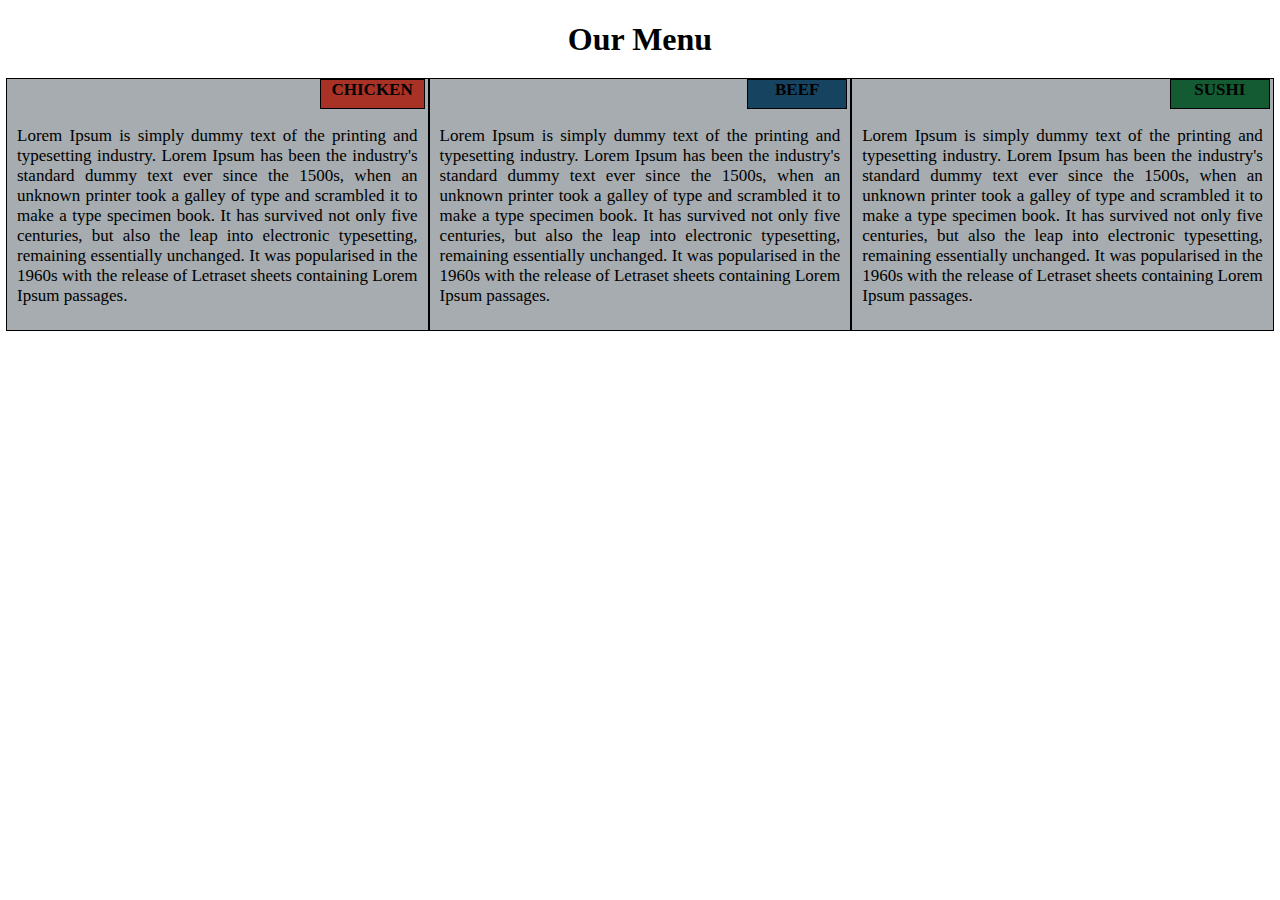
<file: index.html>
<!DOCTYPE html>
<html>
<head>
	<meta charset="utf-8">
	<title>module 2</title>
	<style type="text/css">
		@media(min-width:992px){
		.col-lg-1,.col-lg-2,.col-lg-3,.col-lg-4 ,.col-lg-5,.col-lg-6,.col-lg-7,.col-lg-8,.col-lg-9,.col-lg-10,.col-lg-11,.col-lg-12{
			float: left;
		}

	.col-lg-1{
		width: 8.33%;
	}
	.col-lg-2{
		width: 16.66%;
	}
	.col-lg-3{
		width: 25%;
	}
	.col-lg-4{
		width: 33.33%;
	}
	.col-lg-5{
		width: 41.66%;
	}
	.col-lg-6{
		width: 50%;
	}
	.col-lg-7{
		width: 58.33%;
	}
	.col-lg-8{
		width: 66.66%;
	}
	.col-lg-9{
		width: 75%;
	}
	.col-lg-10{
		width: 83.33%;
	}
	.col-lg-11{
		width: 91.66%;
	}
	.col-lg-12{
		width: 100%;
	}
}
	@media(min-width:768px) and (max-width:991px){
		.col-md-1,.col-md-2,.col-md-3,.col-md-4,.col-md-5,.col-md-6,.col-md-7,.col-md-8,.col-md-9,.col-md-10,.col-md-11,.col-md-12{
			float: left;
		}
	.col-md-1{
		width: 8.33%;
	}
	.col-md-2{
		width: 16.66%;
	}
	.col-md-3{
		width: 25%;
	}
	.col-md-4{
		width: 33.33%;
	}
	.col-md-5{
		width: 41.66%;
	}
	.col-md-6{
		width: 50%;
	}
	.col-md-7{
		width: 58.33%;
	}
	.col-md-8{
		width: 66.66%;
	}
	.col-md-9{
		width: 75%;
	}
	.col-md-10{
		width: 83.33%;
	}
	.col-md-11{
		width: 91.66%;
	}
	.col-md-12{
		width: 100%;
	}
}
	@media(max-width:767px){
		.col-sd-1,.col-sd-2,.col-sd-3,.col-sd-4,.col-sd-5,.col-sd-6,.col-sd-7,.col-sd-8,.col-sd-9,.col-sd-10,.col-sd-11,.col-sd-12{
			float: left;
		}
		
	.col-sd-1{
		width: 8.33%;
	}
	.col-sd-2{
		width: 16.66%;
	}
	.col-sd-3{
		width: 25%;
	}
	.col-sd-4{
		width: 33.33%;
	} 
	.col-sd-5{
		width: 41.66%;
	}
	.col-sd-6{
		width: 50%;
	}
	.col-sd-7{
		width: 58.33%;
	}
	.col-sd-8{
		width: 66.66%;
	}
	.col-sd-9{
		width: 75%;
	}
	.col-sd-10{
		width: 83.33%;
	}
	.col-sd-11{
		width: 91.66%;
	}
	.col-sd-12{
		width: 100%;
	}
}
</style>
	<link rel="stylesheet" type="text/css" href="style.css">
</head>
<body >
<h1> Our Menu </h1>
<div id="container1" class="col-lg-4 col-md-6 col-sd-12">
	<p id="p1">CHICKEN</p>
	<p>
    Lorem Ipsum is simply dummy text of the printing and typesetting industry. Lorem Ipsum has been the industry's standard dummy text ever since the 1500s, when an unknown printer took a galley of type and scrambled it to make a type specimen book. It has survived not only five centuries, but also the leap into electronic typesetting, remaining essentially unchanged. It was popularised in the 1960s with the release of Letraset sheets containing Lorem Ipsum passages.
	</p>
</div>
<div id="container2" class="col-lg-4 col-md-6 col-sd-12">
 	<p id="p2">BEEF</p>
	<p>
	Lorem Ipsum is simply dummy text of the printing and typesetting industry. Lorem Ipsum has been the industry's standard dummy text ever since the 1500s, when an unknown printer took a galley of type and scrambled it to make a type specimen book. It has survived not only five centuries, but also the leap into electronic typesetting, remaining essentially unchanged. It was popularised in the 1960s with the release of Letraset sheets containing Lorem Ipsum passages.
	</p>
</div>
<div id="container3" class="col-lg-4 col-md-12 col-sd-12">
	<p id="p3">SUSHI</p>
    <p>    
	Lorem Ipsum is simply dummy text of the printing and typesetting industry. Lorem Ipsum has been the industry's standard dummy text ever since the 1500s, when an unknown printer took a galley of type and scrambled it to make a type specimen book. It has survived not only five centuries, but also the leap into electronic typesetting, remaining essentially unchanged. It was popularised in the 1960s with the release of Letraset sheets containing Lorem Ipsum passages.
	</p>
</div>
</body>
</html>
</file>
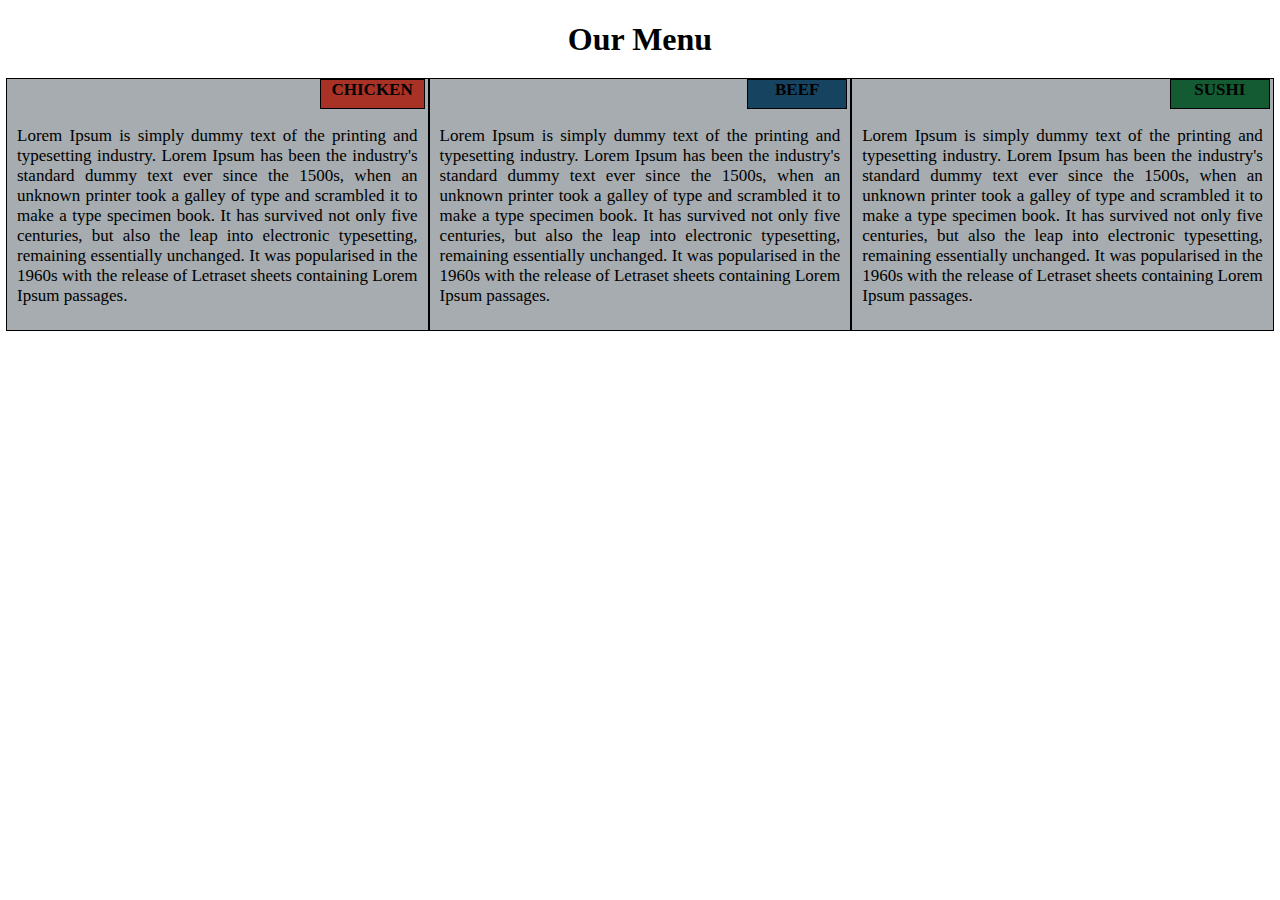
<file: site.html>
<!DOCTYPE html>
<html>
<head>
	<meta charset="utf-8">
	<title>module 2</title>
	<style type="text/css">
		@media(min-width:992px){
		.col-lg-1,.col-lg-2,.col-lg-3,.col-lg-4 ,.col-lg-5,.col-lg-6,.col-lg-7,.col-lg-8,.col-lg-9,.col-lg-10,.col-lg-11,.col-lg-12{
			float: left;
		}

	.col-lg-1{
		width: 8.33%;
	}
	.col-lg-2{
		width: 16.66%;
	}
	.col-lg-3{
		width: 25%;
	}
	.col-lg-4{
		width: 33.33%;
	}
	.col-lg-5{
		width: 41.66%;
	}
	.col-lg-6{
		width: 50%;
	}
	.col-lg-7{
		width: 58.33%;
	}
	.col-lg-8{
		width: 66.66%;
	}
	.col-lg-9{
		width: 75%;
	}
	.col-lg-10{
		width: 83.33%;
	}
	.col-lg-11{
		width: 91.66%;
	}
	.col-lg-12{
		width: 100%;
	}
}
	@media(min-width:768px) and (max-width:991px){
		.col-md-1,.col-md-2,.col-md-3,.col-md-4,.col-md-5,.col-md-6,.col-md-7,.col-md-8,.col-md-9,.col-md-10,.col-md-11,.col-md-12{
			float: left;
		}
	.col-md-1{
		width: 8.33%;
	}
	.col-md-2{
		width: 16.66%;
	}
	.col-md-3{
		width: 25%;
	}
	.col-md-4{
		width: 33.33%;
	}
	.col-md-5{
		width: 41.66%;
	}
	.col-md-6{
		width: 50%;
	}
	.col-md-7{
		width: 58.33%;
	}
	.col-md-8{
		width: 66.66%;
	}
	.col-md-9{
		width: 75%;
	}
	.col-md-10{
		width: 83.33%;
	}
	.col-md-11{
		width: 91.66%;
	}
	.col-md-12{
		width: 100%;
	}
}
	@media(max-width:767px){
		.col-sd-1,.col-sd-2,.col-sd-3,.col-sd-4,.col-sd-5,.col-sd-6,.col-sd-7,.col-sd-8,.col-sd-9,.col-sd-10,.col-sd-11,.col-sd-12{
			float: left;
		}
		
	.col-sd-1{
		width: 8.33%;
	}
	.col-sd-2{
		width: 16.66%;
	}
	.col-sd-3{
		width: 25%;
	}
	.col-sd-4{
		width: 33.33%;
	} 
	.col-sd-5{
		width: 41.66%;
	}
	.col-sd-6{
		width: 50%;
	}
	.col-sd-7{
		width: 58.33%;
	}
	.col-sd-8{
		width: 66.66%;
	}
	.col-sd-9{
		width: 75%;
	}
	.col-sd-10{
		width: 83.33%;
	}
	.col-sd-11{
		width: 91.66%;
	}
	.col-sd-12{
		width: 100%;
	}
}
</style>
	<link rel="stylesheet" type="text/css" href="style.css">
</head>
<body >
<h1> Our Menu </h1>
<div id="container1" class="col-lg-4 col-md-6 col-sd-12">
	<p id="p1">CHICKEN</p>
	<p>
    Lorem Ipsum is simply dummy text of the printing and typesetting industry. Lorem Ipsum has been the industry's standard dummy text ever since the 1500s, when an unknown printer took a galley of type and scrambled it to make a type specimen book. It has survived not only five centuries, but also the leap into electronic typesetting, remaining essentially unchanged. It was popularised in the 1960s with the release of Letraset sheets containing Lorem Ipsum passages.
	</p>
</div>
<div id="container2" class="col-lg-4 col-md-6 col-sd-12">
 	<p id="p2">BEEF</p>
	<p>
	Lorem Ipsum is simply dummy text of the printing and typesetting industry. Lorem Ipsum has been the industry's standard dummy text ever since the 1500s, when an unknown printer took a galley of type and scrambled it to make a type specimen book. It has survived not only five centuries, but also the leap into electronic typesetting, remaining essentially unchanged. It was popularised in the 1960s with the release of Letraset sheets containing Lorem Ipsum passages.
	</p>
</div>
<div id="container3" class="col-lg-4 col-md-12 col-sd-12">
	<p id="p3">SUSHI</p>
    <p>    
	Lorem Ipsum is simply dummy text of the printing and typesetting industry. Lorem Ipsum has been the industry's standard dummy text ever since the 1500s, when an unknown printer took a galley of type and scrambled it to make a type specimen book. It has survived not only five centuries, but also the leap into electronic typesetting, remaining essentially unchanged. It was popularised in the 1960s with the release of Letraset sheets containing Lorem Ipsum passages.
	</p>
</div>
</body>
</html>
</file>
<file: style.css>
*{
		box-sizing: border-box;
		margin-right: 3px;
		margin-left: 3px;
	 }
	div {
		padding : 7px;
		border: 1.5px solid black;
		margin-bottom: 10px;
		margin-left: auto;
		margin-right: auto;
		font-family:serif;
		font-size: 17px;
	}
	p{
		
		text-align: justify;
		margin-top: 40px;
	}
	div#container1{
		background-color: #A6ACAF ;
		position: relative;
	}
	div#container2{
		background-color: #A6ACAF ;
		position: relative;
	}
	div#container3{
		background-color: #A6ACAF ;
		position: relative;
	}
	#p1{
  		background-color: #A93226;
  		border: 1.5px solid black;
  		font-weight: bold;
  		height: 30px;
  		width: 105px;
  		text-align: center;
  		margin-top: 0px;
  		margin-bottom: 10px;
  		position: absolute;
  		top: 0;
  		right: 0;
	}
	#p2{
		background-color: #154360 ;
		font-weight: bold;
		border: 1.5px solid black;
		height: 30px;
		width: 100px;
		text-align: center;
		margin-top: 0px;
  		margin-bottom: 40px;
  		position: absolute;
  		top: 0;
  		right: 0;

	}
	#p3{
		background-color: #145A32;
		font-weight: bold;
		border: 1.5px solid black;
		height: 30px;
		width: 100px;
		text-align: center;
		margin-top: 0px;
  		margin-bottom: 5px;
  		position: absolute;
  		top: 0;
  		right: 0;
	}
	h1{
		margin-bottom: 20px;
		text-align: center;
	}
</file>
